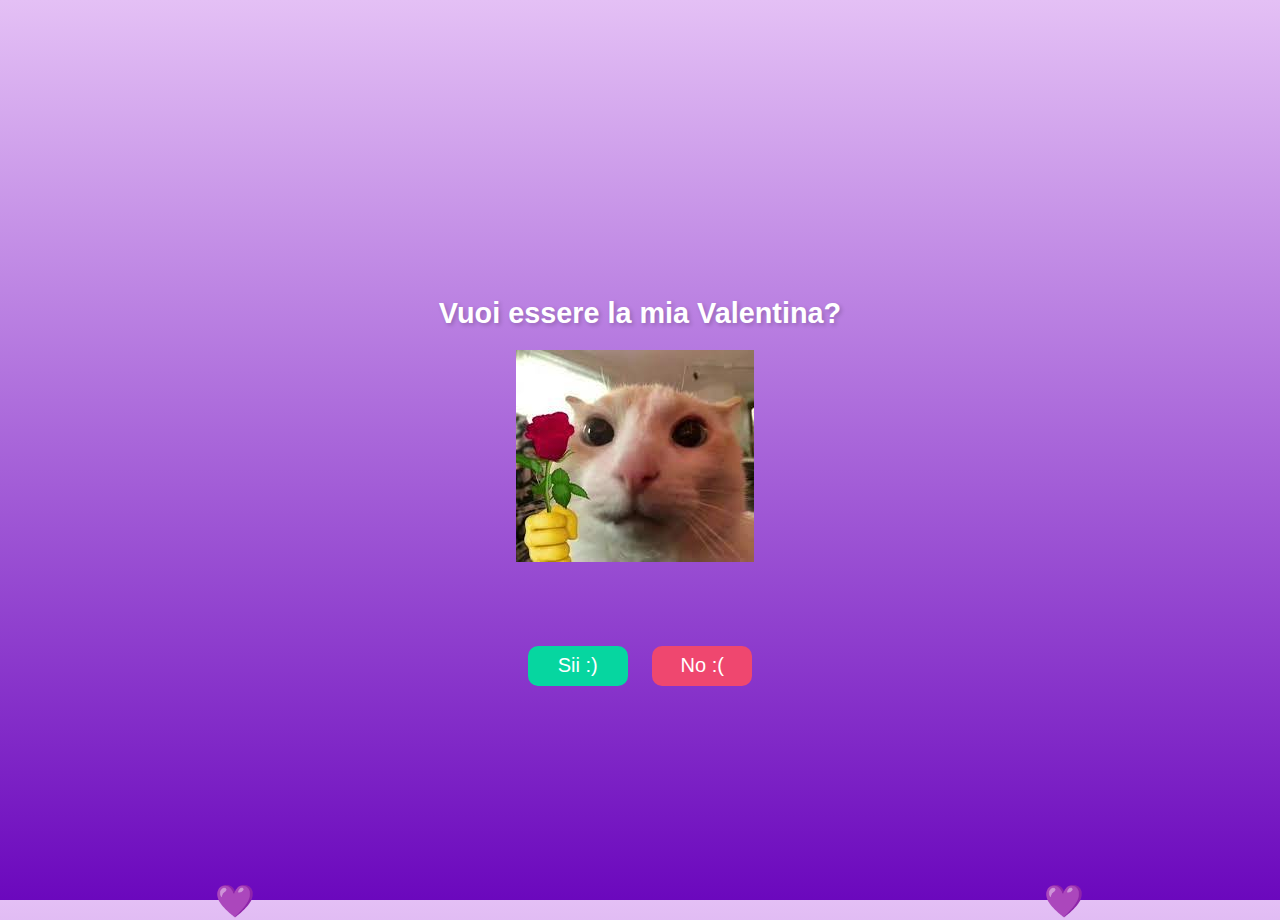
<file: index.html>
<!DOCTYPE html>
<html lang="en">
<head>
    <meta charset="UTF-8">
    <meta name="viewport" content="width=device-width, initial-scale=1.0">
    <link rel="stylesheet" href="styles.css">
    <title>4MyLove</title>
</head>
<body>
 
    <div>
        <br/>
        <br/>
        <br/>
        <br/>
        <h1>Vuoi essere la mia Valentina?</h1>
        <img id="valentineImage" src="[data-uri]" alt="Valentine's Day Image" style="max-width: 300px; height: auto;">
        <br/>
        <br/>
        <br/>
        <button id="yesButton">Sii :)</button>
        <button id="no">No :( </button>
    </div>
    <script src="script.js"></script>
</body>
</html>
</file>
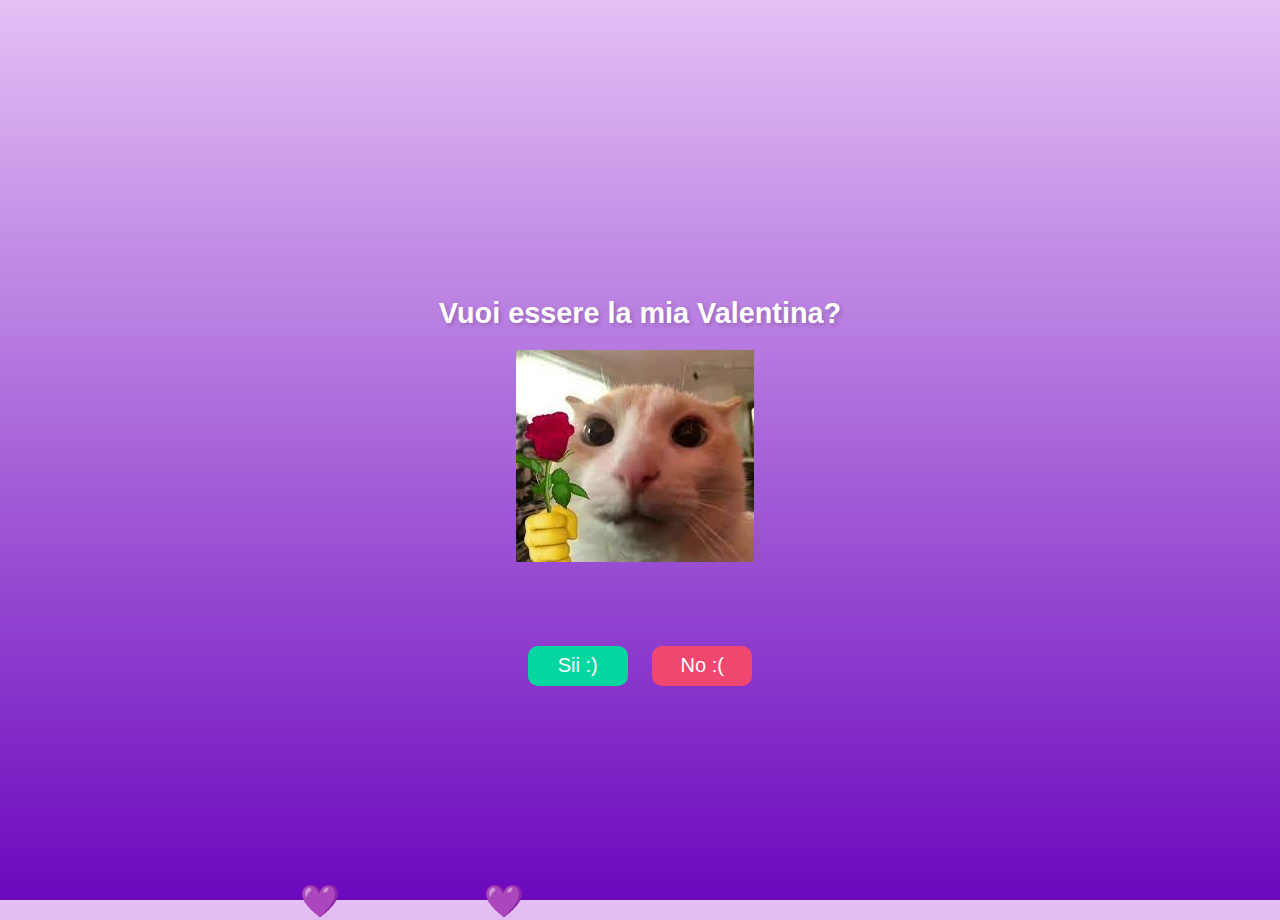
<file: main.html>
<!DOCTYPE html>
<html lang="en">
<head>
    <meta charset="UTF-8">
    <meta name="viewport" content="width=device-width, initial-scale=1.0">
    <link rel="stylesheet" href="styles.css">
    <title>4MyLove</title>
</head>
<body>
 
    <div>
        <br/>
        <br/>
        <br/>
        <br/>
        <h1>Vuoi essere la mia Valentina?</h1>
        <img id="valentineImage" src="[data-uri]" alt="Valentine's Day Image" style="max-width: 300px; height: auto;">
        <br/>
        <br/>
        <br/>
        <button id="yesButton">Sii :)</button>
        <button id="no">No :( </button>
    </div>
    <script src="script.js"></script>
</body>
</html>
</file>
<file: styles.css>
body {
    margin: 0;
    overflow: hidden;
    background: linear-gradient(#e4c0f5, #6b08bd);
    font-family: Arial, sans-serif;
    display: flex;
    justify-content: center;
    align-items: center;
    height: 100vh;
    flex-direction: column;
    text-align: center;
}

.container {
    position: relative;
    z-index: 2;
    width: 90%;
    max-width: 400px;
    display: flex;
    flex-direction: column;
    align-items: center;
}

img {
    max-width: 100%;
    height: auto;
    margin: 20px 0;
    display: block;
    margin-left: 77px;
}

h1 {
    color: #ffffff;
    font-size: 1.8rem;
    text-shadow: 2px 2px 4px rgba(0, 0, 0, 0.2);
    margin: 20px 0;
}

.heart {
    position: absolute;
    bottom: -20px;
    font-size: 2rem;
    color: #ff4d6d;
    animation: floatUp 5s linear infinite;
}

@keyframes floatUp {
    0% {
        transform: translateY(0) scale(1);
        opacity: 1;
    }
    100% {
        transform: translateY(-100vh) scale(1.5);
        opacity: 0;
    }
}

.button-container {
    display: flex;
    justify-content: center;
    width: 100%;
    gap: 20px;
}

#yesButton, #no {
    background-color: #06d6a0;
    width: 100px;
    font-size: 20px;
    height: 40px;
    color: #fff;
    margin: 10px;
    border: none;
    border-radius: 10px;
    cursor: pointer;
    transition: transform 0.3s;
}

#no {
    background-color: #ef476f;
    position: static;
}

@media (max-width: 600px) {
    h1 {
        font-size: 1.5rem;
    }
    #yesButton, #no {
        width: 90px;
        font-size: 18px;
        height: 35px;
    }
}
</file>
